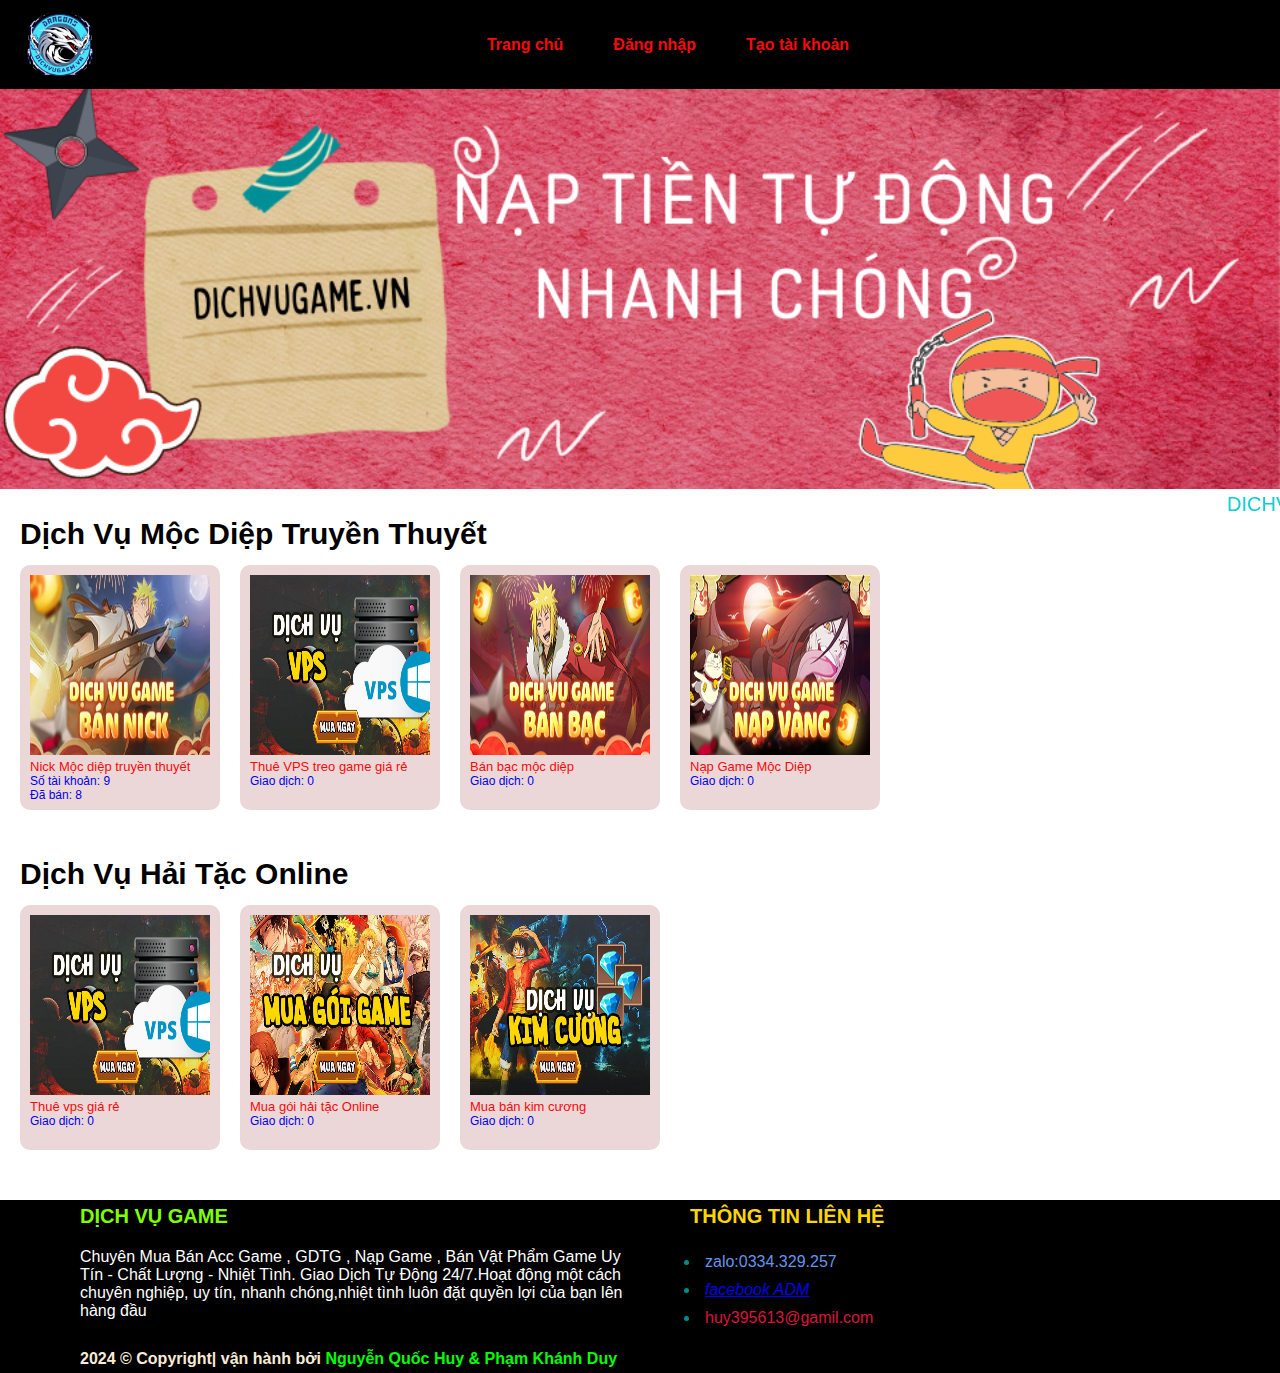
<file: index.html>
<!DOCTYPE html>
<html lang="en">
<head>
    <meta charset="UTF-8">
    <meta name="viewport" content="width=device-width, initial-scale=1.0">
    <title>Dichvugame.vn</title>
    <link rel="icon" href="images\logo.png">
    <link rel="stylesheet" href="CSS\Trangchu.css">
    <link rel="stylesheet" href="https://cdnjs.cloudflare.com/ajax/libs/font-awesome/6.5.1/css/all.min.css" integrity="sha512-DTOQO9RWCH3ppGqcWaEA1BIZOC6xxalwEsw9c2QQeAIftl+Vegovlnee1c9QX4TctnWMn13TZye+giMm8e2LwA==" crossorigin="anonymous" referrerpolicy="no-referrer" /><body>
</head>
<body>
    <header>
        <div class="Logo">
            <a href="Trangchu.html">
                <img src="images\logo.png" alt=""> 
            </a>
        </div>
            <div id="menu">
                <div class="item">
                    <a href="Trangchu.html">Trang chủ</a>
                 </div>
                <div class="item">
                    <a href="DangNhap.html">Đăng nhập</a>
                 </div>
                <div class="item">
                    <a href="DangKy.html">Tạo tài khoản</a>
                 </div>
            </div>
            <div id="acction">
                <div class="item">
                    <a href="#"><i class="fa-solid fa-user"></i></a>
                </div>
                <div class="item"><a href="#"><i class="fa-solid fa-bell"></i></a></div>
            </div>
    </header>
    <div id="banner">
        <img  src="images\Dichvugame.vn (1).png" alt="carousell">
    </div>
    <marquee>
       <p> DICHVUGAME.VN SHOP GAME AN TOÀN - UY TÍN - TỰ ĐỘNG</p>
    </marquee>
    <div class="Mua-nick-MD">
      <h2><i class="fa-solid fa-gamepad"></i>Dịch Vụ Mộc Diệp Truyền Thuyết</h2>
    </div>
    <div class="wrapper">
      <div class="nick-md"> 
        <a href="Thongtintaccount.html" class="nick">
          <div class="card-box">
            <img src="images\banick.jpg">
          </div>
          <div class="text-title">
            Nick Mộc diệp truyền thuyết
          </div>
          <div class="infor">
            Số tài khoản: 9 
          </div>    
          <div class="infor">
            Đã bán: 8
          </div>  
        </a>
     </div>
     <div class="nick-md"> 
        <a href="thuevps.html" class="nick">
          <div class="card-box">
           <img src="images\vps.jpg">
          </div>
          <div class="text-title">
           Thuê VPS treo game giá rẻ
          </div>
          <div class="infor">
           Giao dịch: 0 
          </div>
       </a>
       </div>
     <div class="nick-md"> 
       <a href="#" class="nick">
         <div class="card-box">
          <img src="images\banbac.png">
         </div>
         <div class="text-title">
          Bán bạc mộc diệp
         </div>
         <div class="infor">
          Giao dịch: 0
         </div>   
      </a>
      </div>
       <div class="nick-md"> 
         <a href="#" class="nick">
          <div class="card-box">
           <img src="images\napvang.png">
          </div>
          <div class="text-title">
           Nạp Game Mộc Diệp
          </div>
          <div class="infor">
           Giao dịch: 0 
          </div>      
         </a>
       </div>
    </div>
    <div class="Mua-nick-HT">
      <h2><i class="fa-solid fa-gamepad"></i>Dịch Vụ Hải Tặc Online</h2>
    </div>
    <div class="wrapper">
     <div class="nick-md"> 
       <a href="thuevps.html" class="nick">
         <div class="card-box">
          <img src="images\vps.jpg">
         </div>
         <div class="text-title">
          Thuê vps giá rẻ
         </div>
         <div class="infor">
          Giao dịch: 0
         </div>   
      </a>
      </div>
      <div class="nick-md"> 
        <a href="#" class="nick">
          <div class="card-box">
           <img src="images\goigame.jpg">
          </div>
          <div class="text-title">
           Mua gói hải tặc Online
          </div>
          <div class="infor">
           Giao dịch: 0 
          </div>
       </a>
       </div>
       <div class="nick-md"> 
        <a href="#" class="nick">
          <div class="card-box">
           <img src="images\bankc.jpg">
          </div>
          <div class="text-title">
           Mua bán kim cương
          </div>
          <div class="infor">
           Giao dịch: 0 
          </div>      
       </a>
       </div>
    </div>
    <footer>
      <div class="col1">
          <h4>DỊCH VỤ GAME</h4>
          <p>Chuyên Mua Bán Acc Game , GDTG , Nạp Game , Bán Vật Phẩm Game Uy Tín - Chất Lượng - Nhiệt Tình. Giao Dịch Tự Động 24/7.Hoạt động một cách chuyên nghiệp, uy tín, nhanh chóng,nhiệt tình luôn đặt quyền lợi của bạn lên hàng đầu</p>
          <p class="c">2024 &copy; Copyright| vận hành bởi <span>Nguyễn Quốc Huy & Phạm Khánh Duy</span> </p>
      </div>
      <div class="col2">
          <h5>THÔNG TIN LIÊN HỆ</h5>
          <ul style="color: darkcyan;">
              <li id="a"><p>zalo:0334.329.257</p></li>
              <li><a href="https://www.facebook.com/nthtmemory?locale=vi_VN" target="_blank"><i class="fa-brands fa-facebook">facebook ADM</i></a></li>
              <li class="b"><p><i class="fa-solid fa-envelope"></i>huy395613@gamil.com</p></li>
          </ul>            
      </div>
  </footer>
</body>
</html>
</file>
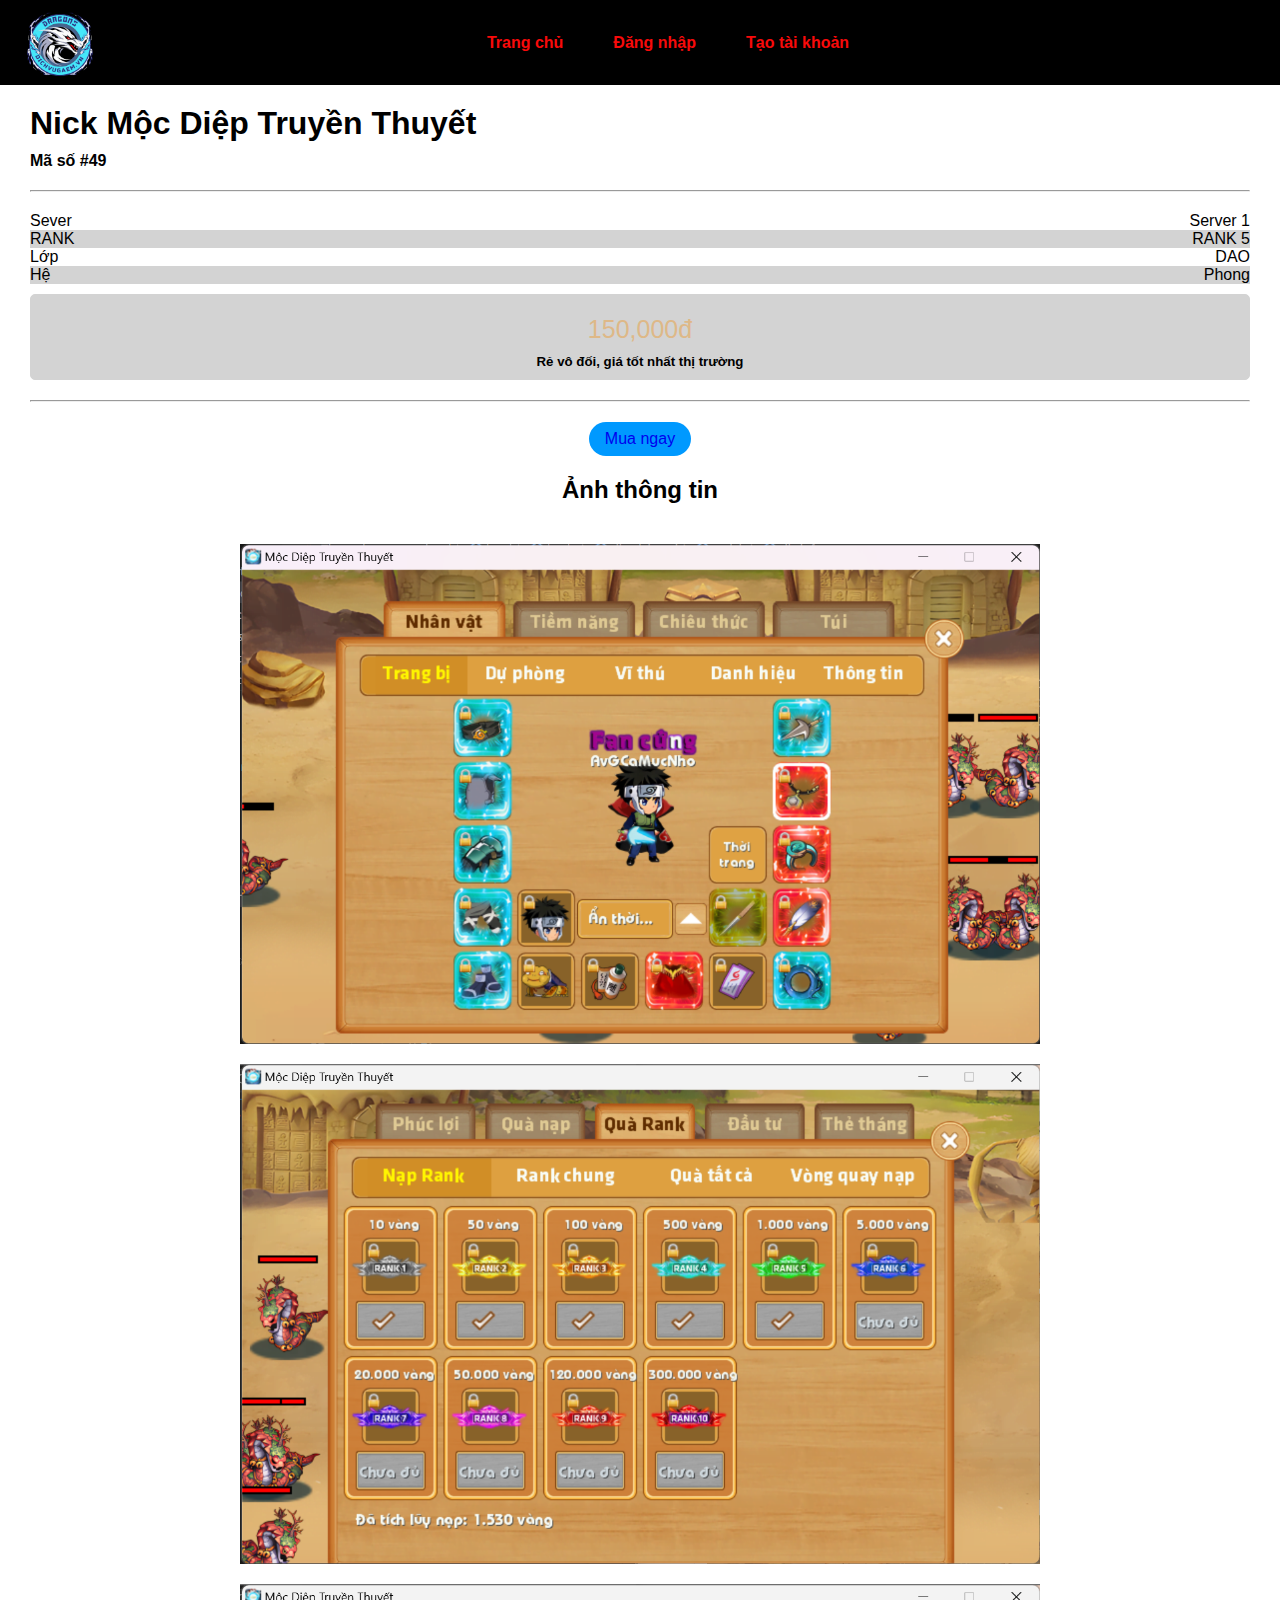
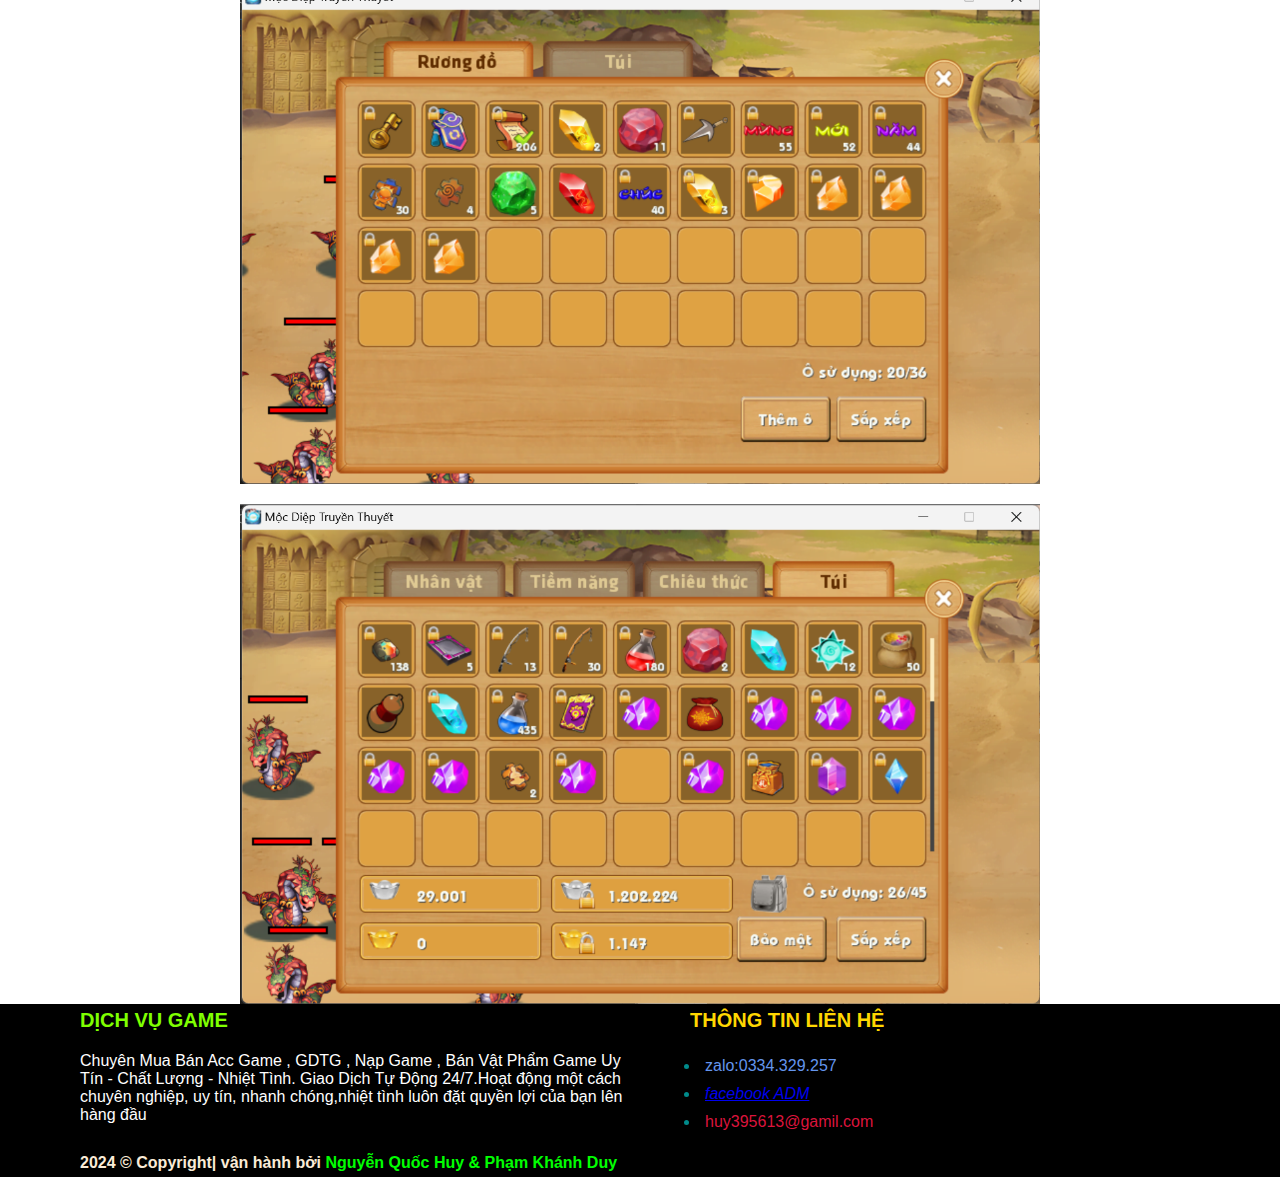
<file: acc1.html>
<html lang="en">
<head>
    <meta charset="UTF-8">
    <meta name="viewport" content="width=device-width, initial-scale=1.0">
    <title>Dịch Vụ Mộc Diệp Truyền Thuyết</title>
    <link rel="icon" href="images\logo.png">
    <link rel="stylesheet" href="CSS\shopacc.css">
    <link rel="stylesheet" href="https://cdnjs.cloudflare.com/ajax/libs/font-awesome/6.5.1/css/all.min.css" integrity="sha512-DTOQO9RWCH3ppGqcWaEA1BIZOC6xxalwEsw9c2QQeAIftl+Vegovlnee1c9QX4TctnWMn13TZye+giMm8e2LwA==" crossorigin="anonymous" referrerpolicy="no-referrer" /><body>
</head>
<body>
    <header>
        <div class="Logo">
            <a href="Trangchu.html">
                <img src="images\logo.png" alt=""> 
            </a>
        </div>
            <div id="menu">
                <div class="item">
                    <a href="Trangchu.html">Trang chủ</a>
                 </div>
                <div class="item">
                    <a href="DangNhap.html">Đăng nhập</a>
                 </div>
                <div class="item">
                    <a href="DangKy.html">Tạo tài khoản</a>
                 </div>
            </div>
            <div id="acction">
                <div class="item">
                    <a href="#"><i class="fa-solid fa-user"></i></a>
                </div>
                <div class="item"><a href="#"><i class="fa-solid fa-bell"></i></a></div>
            </div>
    </header>
    <div class="bigbox">
        <div style="border: 1px;" class="box">
            <h1>Nick Mộc Diệp Truyền Thuyết</h1>
            <h4>Mã số #49</h4>
            <hr>
            <div class="box1">
                <div class="right">Sever</div>
                <div class="left">Server 1</div>
            </div>
            <div style="background-color: lightgray;" class="box1">
                <div class="right">RANK</div>
                <div class="left">RANK 5</div>
            </div>
            <div class="box1">
                <div class="right">Lớp</div>
                <div class="left">DAO</div>
            </div>
            <div style="background-color: lightgray;" class="box1">
                <div class="right">Hệ</div>
                <div class="left">Phong</div>
            </div>
            <div class="box2">
                <p>150,000đ</p>
                <h5>Rẻ vô đối, giá tốt nhất thị trường</h5>
            </div>
            <hr>
            <div class="button-buy">
              <a href="#" class="button">
                  Mua ngay
              </a>
            </div>
        </div>
    </div>
     <div class="img-acc">
        <div class="card-header">
            <h2>Ảnh thông tin</h2>
        </div>
        <div class="img-inf">
            <div class="image">
            <img src="images\account1.png">
            </div>
            <div class="image">
             <img src="images\anh1.png"> 
            </div>
            <div class="image">
             <img src="images\anh2.png">
            </div>
            <div class="image">
             <img src="images\anh3.png">
            </div>
        </div>
    </div>
    <footer>
        <div class="col1">
            <h4>DỊCH VỤ GAME</h4>
            <p>Chuyên Mua Bán Acc Game , GDTG , Nạp Game , Bán Vật Phẩm Game Uy Tín - Chất Lượng - Nhiệt Tình. Giao Dịch Tự Động 24/7.Hoạt động một cách chuyên nghiệp, uy tín, nhanh chóng,nhiệt tình luôn đặt quyền lợi của bạn lên hàng đầu</p>
            <p class="c">2024 &copy; Copyright| vận hành bởi <span>Nguyễn Quốc Huy & Phạm Khánh Duy</span> </p>
        </div>
        <div class="col2">
            <h5>THÔNG TIN LIÊN HỆ</h5>
            <ul style="color: darkcyan;">
                <li id="a"><p>zalo:0334.329.257</p></li>
                <li><a href="https://www.facebook.com/nthtmemory?locale=vi_VN" target="_blank"><i class="fa-brands fa-facebook">facebook ADM</i></a></li>
                <li class="b"><p><i class="fa-solid fa-envelope"></i>huy395613@gamil.com</p></li>
            </ul>            
        </div>
    </footer>
</body>
</html>
</file>
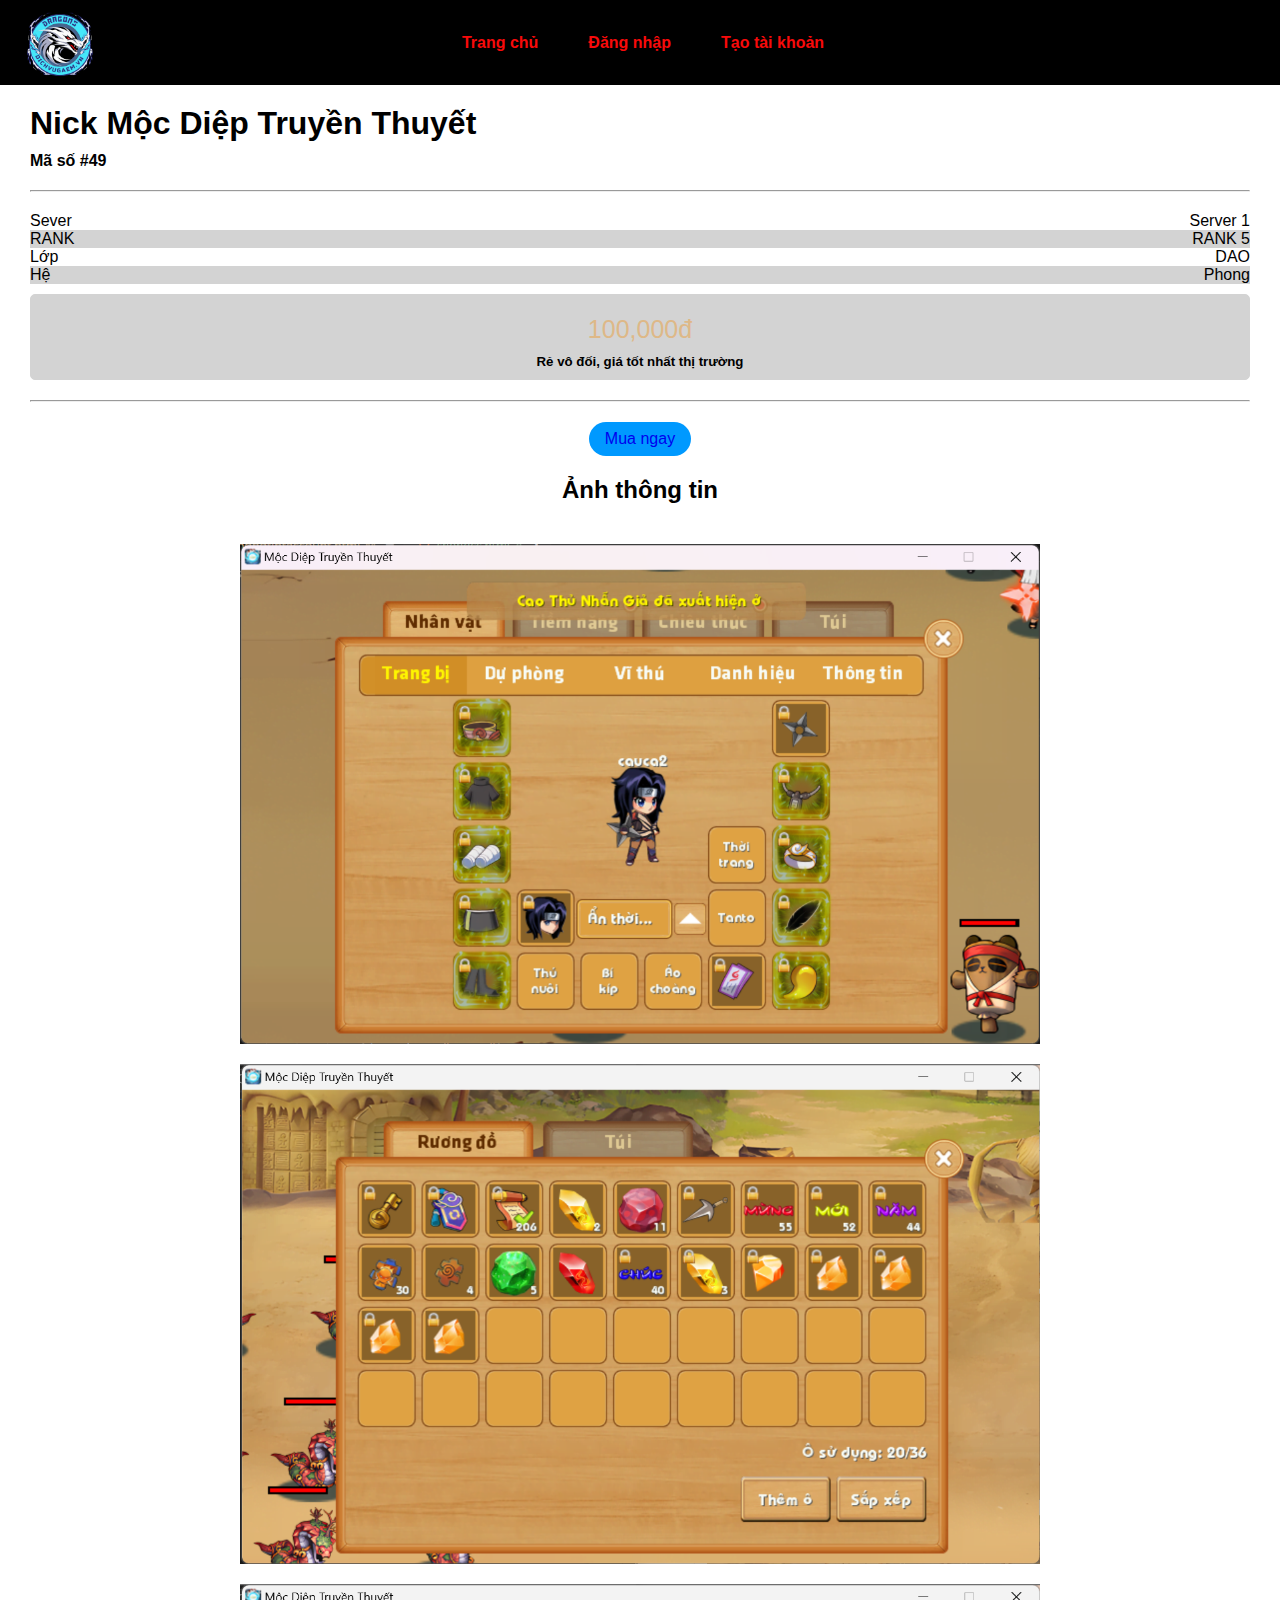
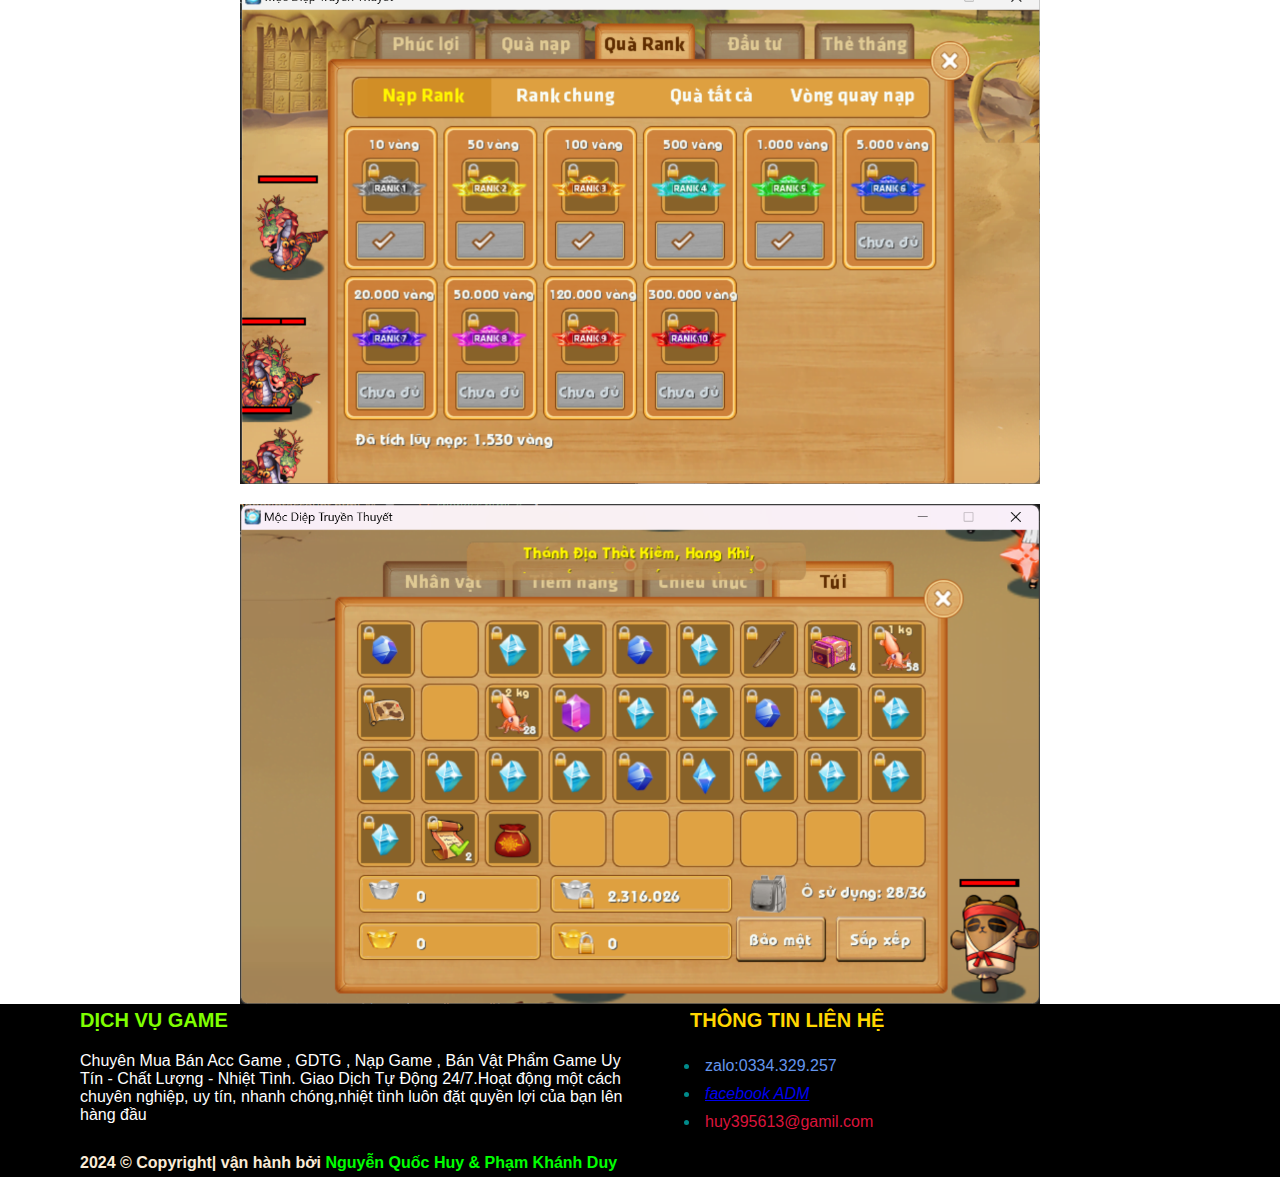
<file: acc2.html>
<html lang="en">
<head>
    <meta charset="UTF-8">
    <meta name="viewport" content="width=device-width, initial-scale=1.0">
    <title>Dịch Vụ Mộc Diệp Truyền Thuyết</title>
    <link rel="icon" href="images\logo.png">
    <link rel="stylesheet" href="CSS\shopacc.css">
    <link rel="stylesheet" href="https://cdnjs.cloudflare.com/ajax/libs/font-awesome/6.5.1/css/all.min.css" integrity="sha512-DTOQO9RWCH3ppGqcWaEA1BIZOC6xxalwEsw9c2QQeAIftl+Vegovlnee1c9QX4TctnWMn13TZye+giMm8e2LwA==" crossorigin="anonymous" referrerpolicy="no-referrer" /><body>
</head>
<body>
    <header>
        <div class="Logo">
            <a href="Trangchu.html">
                <img src="images\logo.png" alt=""> 
            </a>
        </div>
            <div id="menu">
                <div class="item">
                    <a href="Trangchu.html">Trang chủ</a>
                 </div>
                <div class="item">
                    <a href="DangNhap.html">Đăng nhập</a>
                 </div>
                <div class="item">
                    <a href="DangKy.html">Tạo tài khoản</a>
                 </div>
                <div class="item">
                 </div>
            </div>
            <div id="acction">
                <div class="item">
                    <a href="#"><i class="fa-solid fa-user"></i></a>
                </div>
                <div class="item"><a href="#"><i class="fa-solid fa-bell"></i></a></div>
            </div>
    </header>
    <div class="bigbox">
        <div style="border: 1px;" class="box">
            <h1>Nick Mộc Diệp Truyền Thuyết</h1>
            <h4>Mã số #49</h4>
            <hr>
            <div class="box1">
                <div class="right">Sever</div>
                <div class="left">Server 1</div>
            </div>
            <div style="background-color: lightgray;" class="box1">
                <div class="right">RANK</div>
                <div class="left">RANK 5</div>
            </div>
            <div class="box1">
                <div class="right">Lớp</div>
                <div class="left">DAO</div>
            </div>
            <div style="background-color: lightgray;" class="box1">
                <div class="right">Hệ</div>
                <div class="left">Phong</div>
            </div>
            <div class="box2">
                <p>100,000đ</p>
                <h5>Rẻ vô đối, giá tốt nhất thị trường</h5>
            </div>
            <hr>
            <div class="button-buy">
                <a href="#" class="button">
                    Mua ngay
                </a>
              </div>       
        </div>     
    </div>
     <div class="img-acc">
        <div class="card-header">
            <h2>Ảnh thông tin</h2>
        </div>
        <div class="img-inf">
            <div class="image">
            <img src="images\account2.png">
            </div>
            <div class="image">
             <img src="images\cau4.png"> 
            </div>
            <div class="image">
             <img src=images\cau5.png>
            </div>
            <div class="image">
             <img src=images\cau6.png>
            </div>
        </div>
    </div>
    <footer>
        <div class="col1">
            <h4>DỊCH VỤ GAME</h4>
            <p>Chuyên Mua Bán Acc Game , GDTG , Nạp Game , Bán Vật Phẩm Game Uy Tín - Chất Lượng - Nhiệt Tình. Giao Dịch Tự Động 24/7.Hoạt động một cách chuyên nghiệp, uy tín, nhanh chóng,nhiệt tình luôn đặt quyền lợi của bạn lên hàng đầu</p>
            <p class="c">2024 &copy; Copyright| vận hành bởi <span>Nguyễn Quốc Huy & Phạm Khánh Duy</span> </p>
        </div>
        <div class="col2">
            <h5>THÔNG TIN LIÊN HỆ</h5>
            <ul style="color: darkcyan;">
                <li id="a"><p>zalo:0334.329.257</p></li>
                <li><a href="https://www.facebook.com/nthtmemory?locale=vi_VN" target="_blank"><i class="fa-brands fa-facebook">facebook ADM</i></a></li>
                <li class="b"><p><i class="fa-solid fa-envelope"></i>huy395613@gamil.com</p></li>
            </ul>            
        </div>
    </footer>
</body>
</html>
</file>
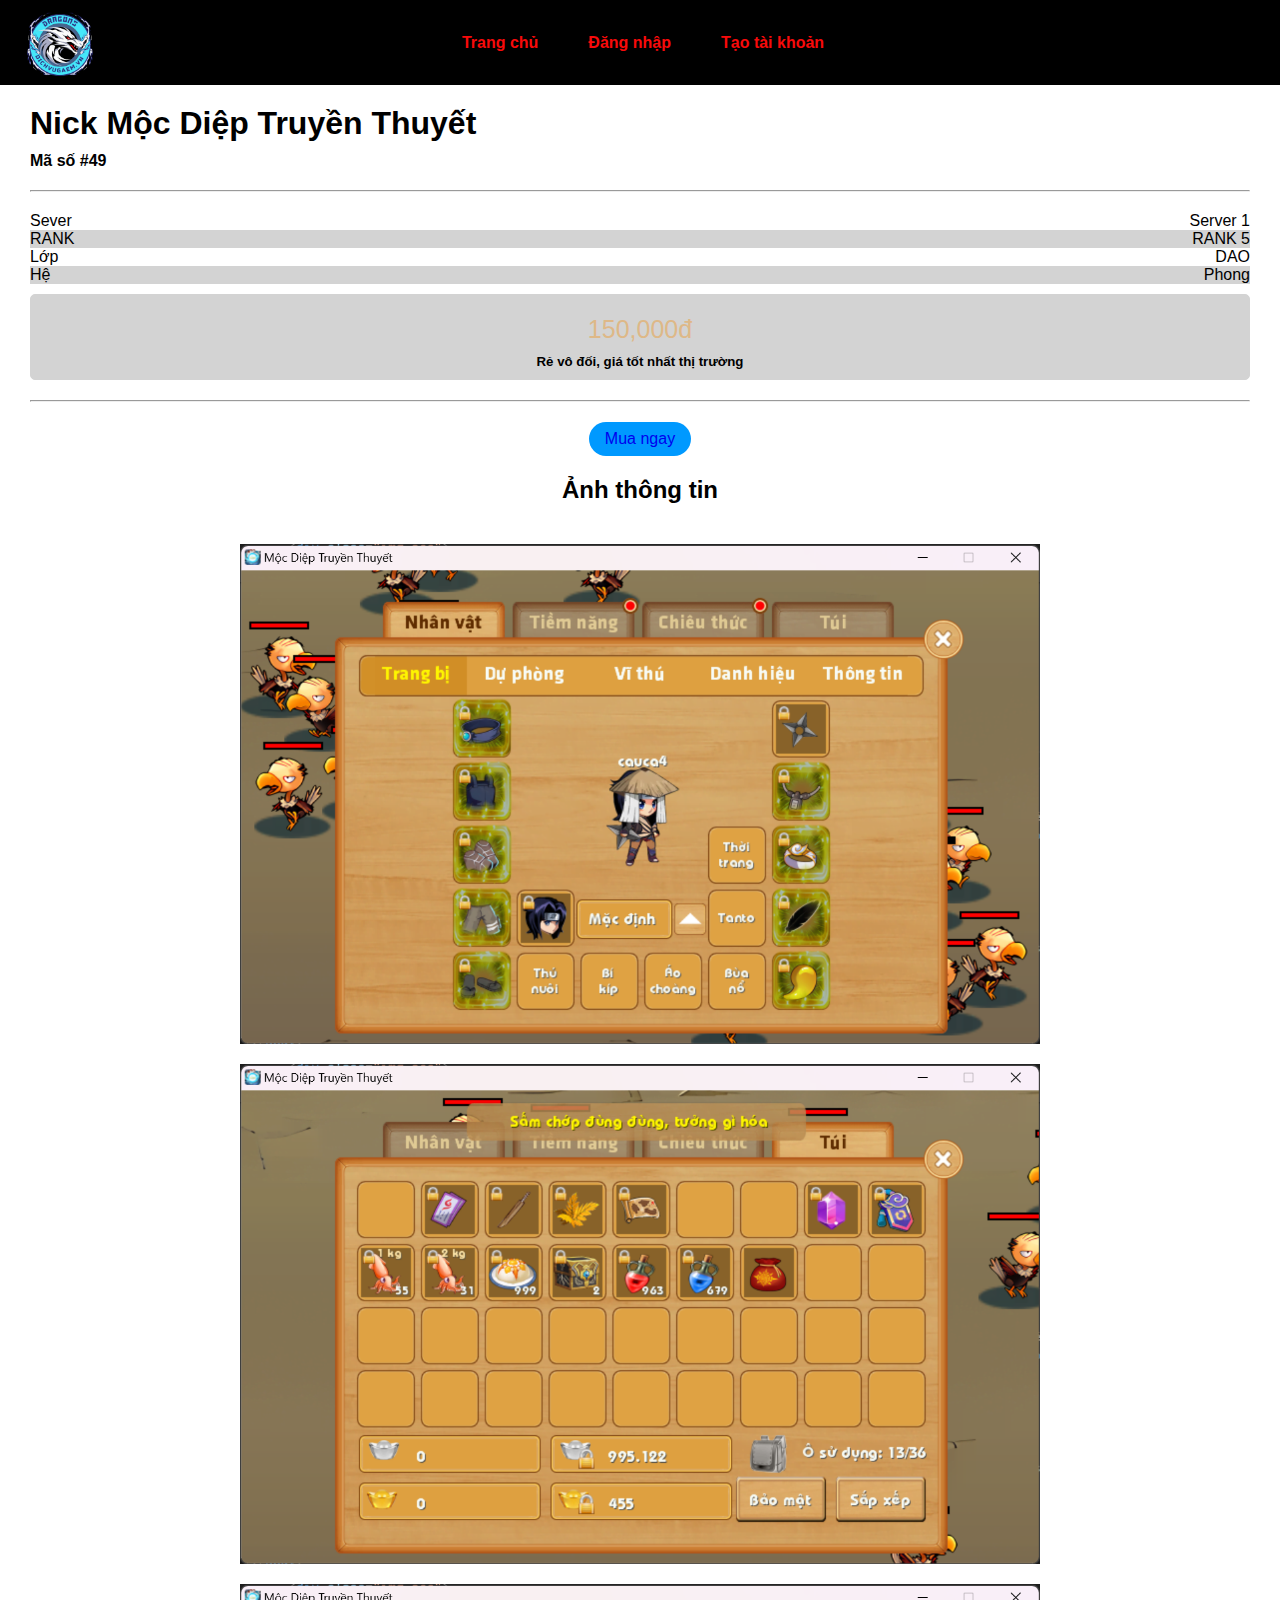
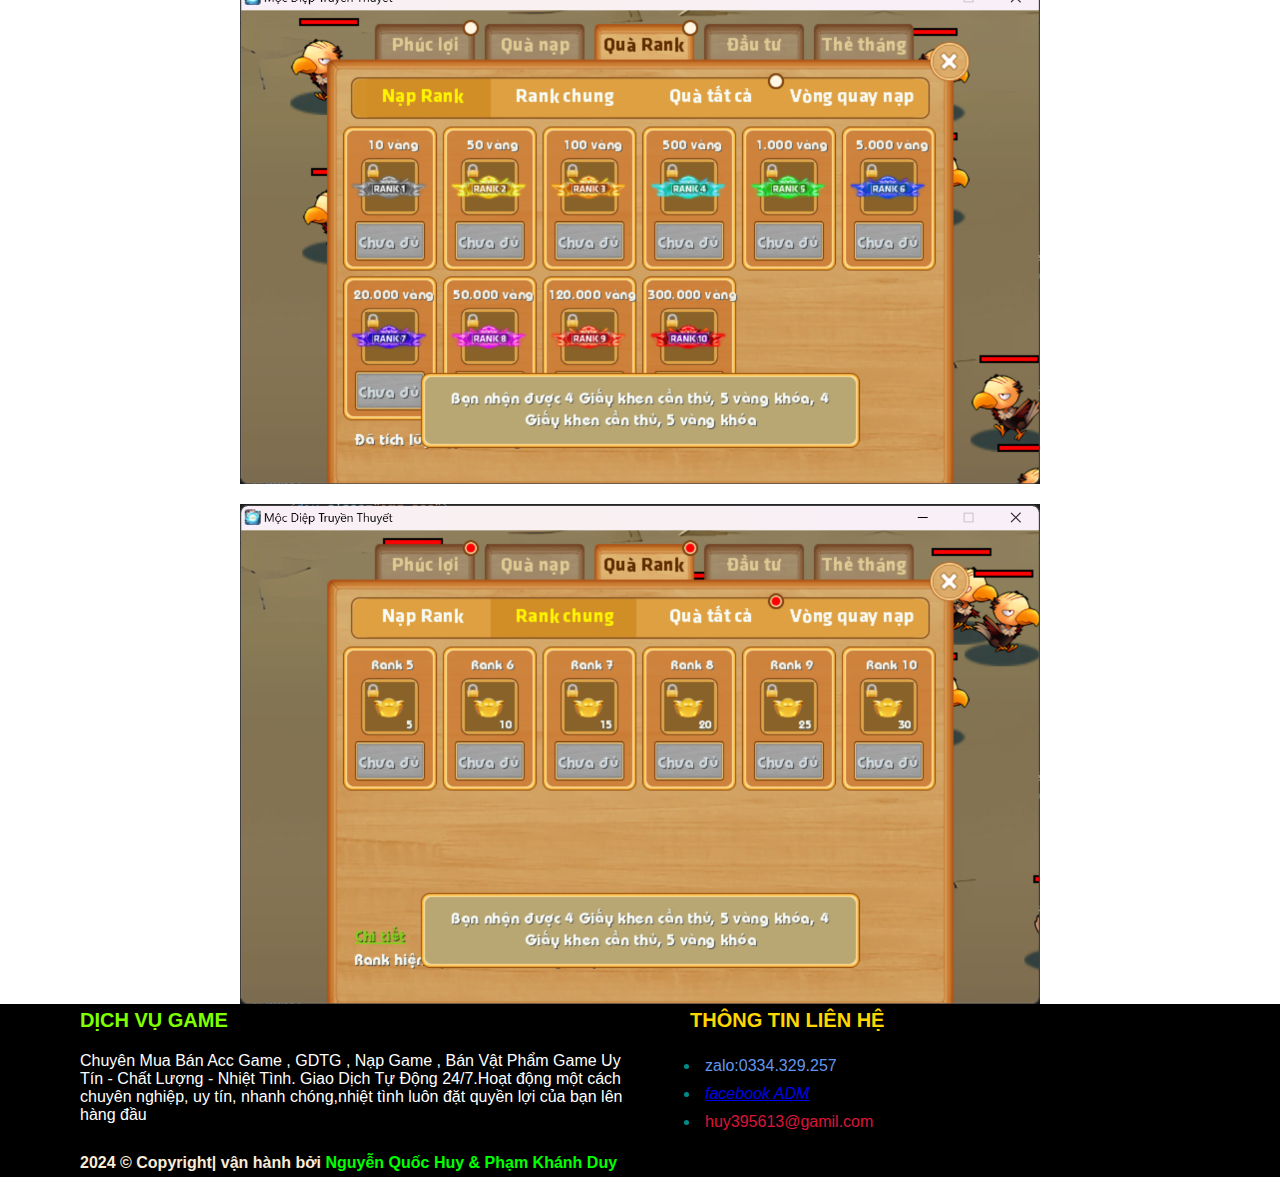
<file: acc4.html>
<html lang="en">
<head>
    <meta charset="UTF-8">
    <meta name="viewport" content="width=device-width, initial-scale=1.0">
    <title>Dịch Vụ Mộc Diệp Truyền Thuyết</title>
    <link rel="icon" href="images\logo.png">
    <link rel="stylesheet" href="CSS\shopacc.css">
    <link rel="stylesheet" href="https://cdnjs.cloudflare.com/ajax/libs/font-awesome/6.5.1/css/all.min.css" integrity="sha512-DTOQO9RWCH3ppGqcWaEA1BIZOC6xxalwEsw9c2QQeAIftl+Vegovlnee1c9QX4TctnWMn13TZye+giMm8e2LwA==" crossorigin="anonymous" referrerpolicy="no-referrer" /><body>
</head>
<body>
    <header>
        <div class="Logo">
            <a href="Trangchu.html">
                <img src="images\logo.png" alt=""> 
            </a>
        </div>
            <div id="menu">
                <div class="item">
                    <a href="Trangchu.html">Trang chủ</a>
                 </div>
                <div class="item">
                    <a href="DangNhap.html">Đăng nhập</a>
                 </div>
                <div class="item">
                    <a href="DangKy.html">Tạo tài khoản</a>
                 </div>
                <div class="item">
                 </div>
            </div>
            <div id="acction">
                <div class="item">
                    <a href="#"><i class="fa-solid fa-user"></i></a>
                </div>
                <div class="item"><a href="#"><i class="fa-solid fa-bell"></i></a></div>
            </div>
    </header>
    <div class="bigbox">
        <div style="border: 1px;" class="box">
            <h1>Nick Mộc Diệp Truyền Thuyết</h1>
            <h4>Mã số #49</h4>
            <hr>
            <div class="box1">
                <div class="right">Sever</div>
                <div class="left">Server 1</div>
            </div>
            <div style="background-color: lightgray;" class="box1">
                <div class="right">RANK</div>
                <div class="left">RANK 5</div>
            </div>
            <div class="box1">
                <div class="right">Lớp</div>
                <div class="left">DAO</div>
            </div>
            <div style="background-color: lightgray;" class="box1">
                <div class="right">Hệ</div>
                <div class="left">Phong</div>
            </div>
            <div class="box2">
                <p>150,000đ</p>
                <h5>Rẻ vô đối, giá tốt nhất thị trường</h5>
            </div>
            <hr>
            <div class="button-buy">
                <a href="#" class="button">
                    Mua ngay
                </a>
              </div>
        </div>
    </div>
     <div class="img-acc">
        <div class="card-header">
            <h2>Ảnh thông tin</h2>
        </div>
        <div class="img-inf">
            <div class="image">
            <img src="images\account4.png">
            </div>
            <div class="image">
             <img src="images\cau10.png"> 
            </div>
            <div class="image">
             <img src="images\cau11.png">
            </div>
            <div class="image">
             <img src="images\cau12.png">
            </div>
        </div>
    </div>
    <footer>
        <div class="col1">
            <h4>DỊCH VỤ GAME</h4>
            <p>Chuyên Mua Bán Acc Game , GDTG , Nạp Game , Bán Vật Phẩm Game Uy Tín - Chất Lượng - Nhiệt Tình. Giao Dịch Tự Động 24/7.Hoạt động một cách chuyên nghiệp, uy tín, nhanh chóng,nhiệt tình luôn đặt quyền lợi của bạn lên hàng đầu</p>
            <p class="c">2024 &copy; Copyright| vận hành bởi <span>Nguyễn Quốc Huy & Phạm Khánh Duy</span> </p>
        </div>
        <div class="col2">
            <h5>THÔNG TIN LIÊN HỆ</h5>
            <ul style="color: darkcyan;">
                <li id="a"><p>zalo:0334.329.257</p></li>
                <li><a href="https://www.facebook.com/nthtmemory?locale=vi_VN" target="_blank"><i class="fa-brands fa-facebook">facebook ADM</i></a></li>
                <li class="b"><p><i class="fa-solid fa-envelope"></i>huy395613@gamil.com</p></li>
            </ul>            
        </div>
    </footer>
</body>
</html>
</file>
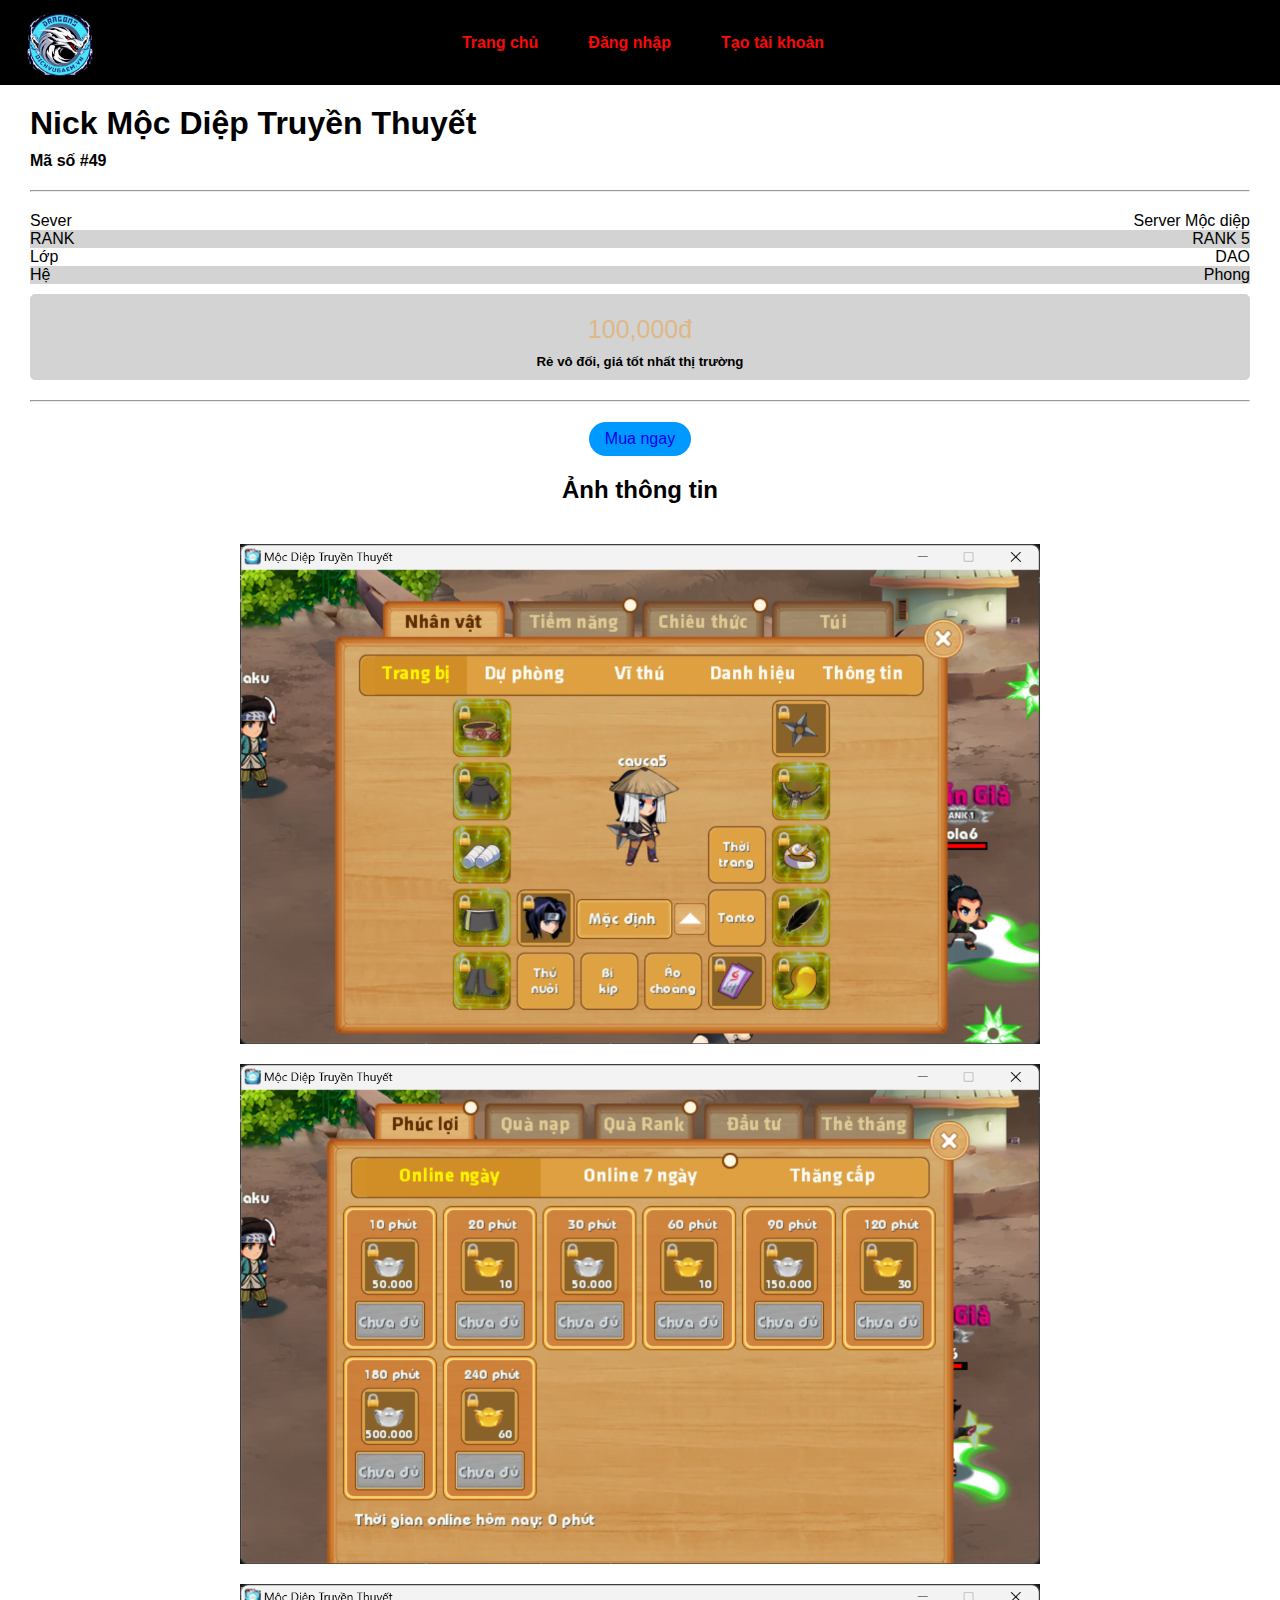
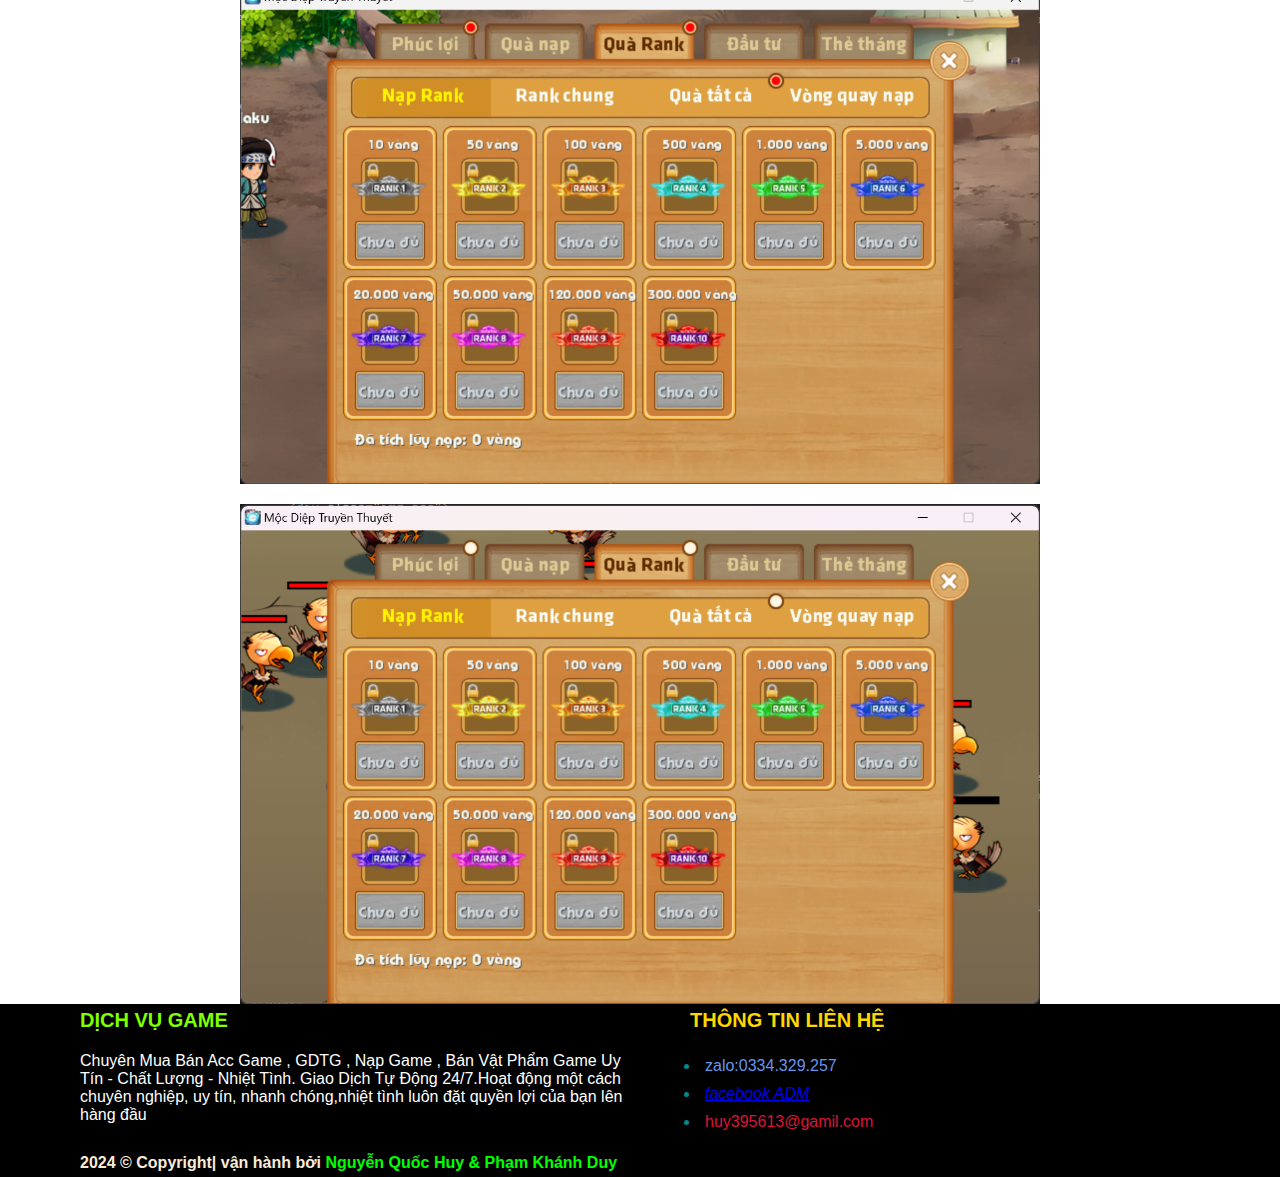
<file: acc5.html>
<html lang="en">
<head>
    <meta charset="UTF-8">
    <meta name="viewport" content="width=device-width, initial-scale=1.0">
    <title>Dịch Vụ Mộc Diệp Truyền Thuyết</title>
    <link rel="icon" href="images\logo.png">
    <link rel="stylesheet" href="CSS\shopacc.css">
    <link rel="stylesheet" href="https://cdnjs.cloudflare.com/ajax/libs/font-awesome/6.5.1/css/all.min.css" integrity="sha512-DTOQO9RWCH3ppGqcWaEA1BIZOC6xxalwEsw9c2QQeAIftl+Vegovlnee1c9QX4TctnWMn13TZye+giMm8e2LwA==" crossorigin="anonymous" referrerpolicy="no-referrer" /><body>
</head>
<body>
    <header>
        <div class="Logo">
            <a href="Trangchu.html">
                <img src="images\logo.png" alt=""> 
            </a>
        </div>
            <div id="menu">
                <div class="item">
                    <a href="Trangchu.html">Trang chủ</a>
                 </div>
                <div class="item">
                    <a href="DangNhap.html">Đăng nhập</a>
                 </div>
                <div class="item">
                    <a href="DangKy.html">Tạo tài khoản</a>
                 </div>
                <div class="item">
                 </div>
            </div>
            <div id="acction">
                <div class="item">
                    <a href="#"><i class="fa-solid fa-user"></i></a>
                </div>
                <div class="item"><a href="#"><i class="fa-solid fa-bell"></i></a></div>
            </div>
    </header>
    <div class="bigbox">
        <div style="border: 1px;" class="box">
            <h1>Nick Mộc Diệp Truyền Thuyết</h1>
            <h4>Mã số #49</h4>
            <hr>
            <div class="box1">
                <div class="right">Sever</div>
                <div class="left">Server Mộc diệp</div>
            </div>
            <div style="background-color: lightgray;" class="box1">
                <div class="right">RANK</div>
                <div class="left">RANK 5</div>
            </div>
            <div class="box1">
                <div class="right">Lớp</div>
                <div class="left">DAO</div>
            </div>
            <div style="background-color: lightgray;" class="box1">
                <div class="right">Hệ</div>
                <div class="left">Phong</div>
            </div>
            <div class="box2">
                <p>100,000đ</p>
                <h5>Rẻ vô đối, giá tốt nhất thị trường</h5>
            </div>
            <hr>
            <div class="button-buy">
                <a href="#" class="button">
                    Mua ngay
                </a>
              </div>
        </div>
    </div>
     <div class="img-acc">
        <div class="card-header">
            <h2>Ảnh thông tin</h2>
        </div>
        <div class="img-inf">
            <div class="image">
            <img src="images\account5.png">
            </div>
            <div class="image">
             <img src="images\cau20.png"> 
            </div>
            <div class="image">
             <img src="images\cau21.png">
            </div>
            <div class="image">
             <img src="images\cau15.png">
            </div>
        </div>
    </div>
    <footer>
        <div class="col1">
            <h4>DỊCH VỤ GAME</h4>
            <p>Chuyên Mua Bán Acc Game , GDTG , Nạp Game , Bán Vật Phẩm Game Uy Tín - Chất Lượng - Nhiệt Tình. Giao Dịch Tự Động 24/7.Hoạt động một cách chuyên nghiệp, uy tín, nhanh chóng,nhiệt tình luôn đặt quyền lợi của bạn lên hàng đầu</p>
            <p class="c">2024 &copy; Copyright| vận hành bởi <span>Nguyễn Quốc Huy & Phạm Khánh Duy</span> </p>
        </div>
        <div class="col2">
            <h5>THÔNG TIN LIÊN HỆ</h5>
            <ul style="color: darkcyan;">
                <li id="a"><p>zalo:0334.329.257</p></li>
                <li><a href="https://www.facebook.com/nthtmemory?locale=vi_VN" target="_blank"><i class="fa-brands fa-facebook">facebook ADM</i></a></li>
                <li class="b"><p><i class="fa-solid fa-envelope"></i>huy395613@gamil.com</p></li>
            </ul>            
        </div>
    </footer>
</body>
</html>
</file>
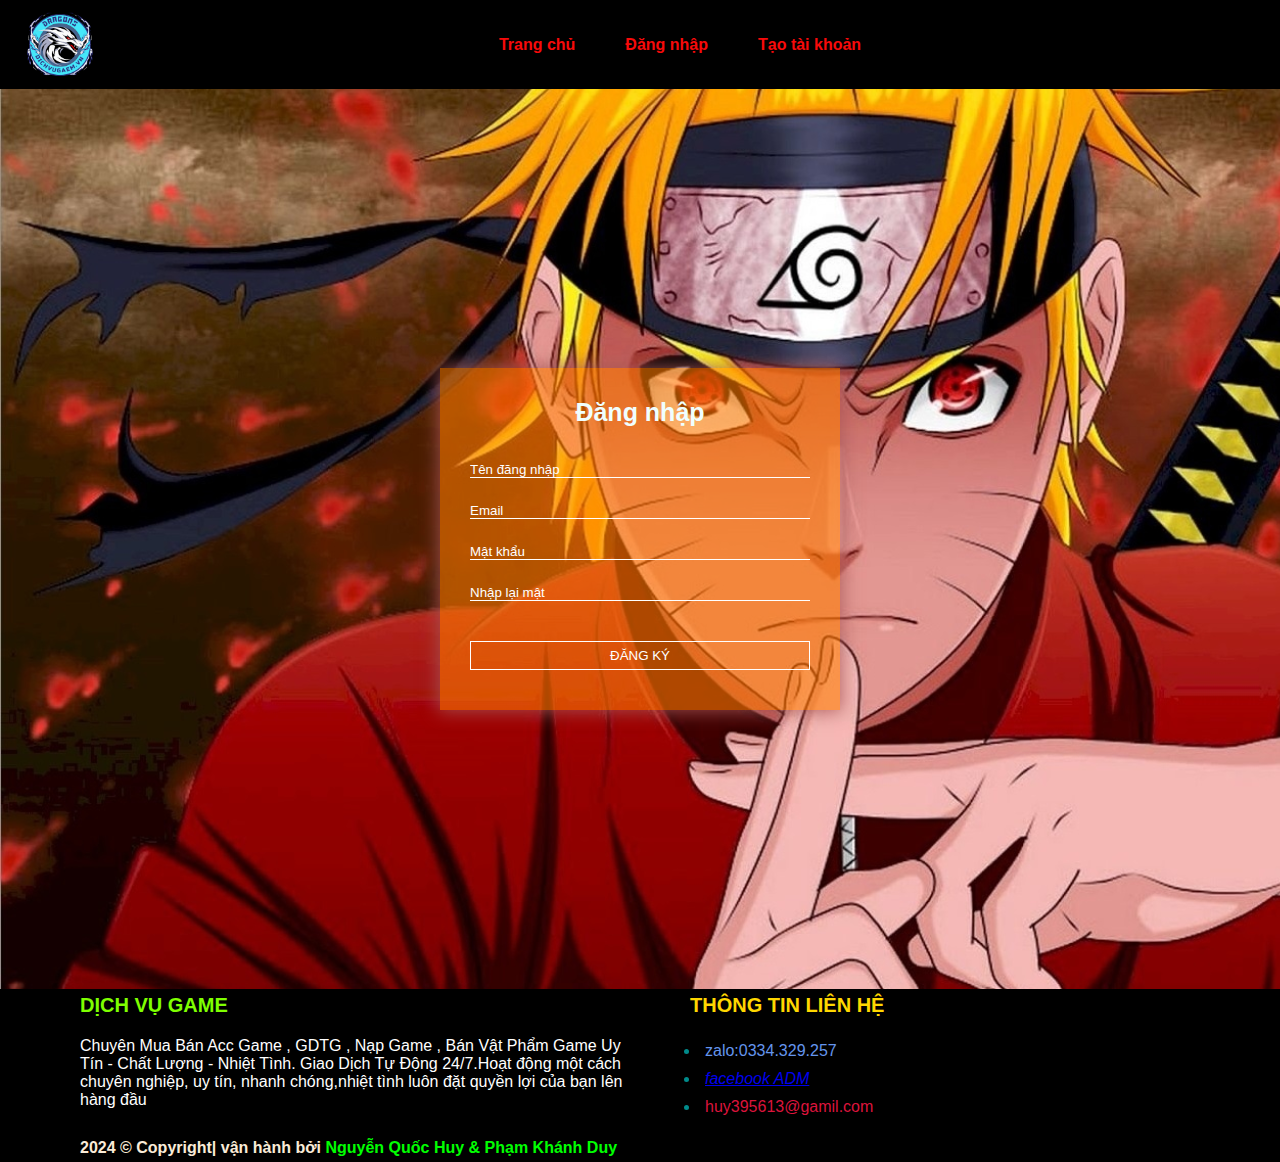
<file: DangKy.html>
<!DOCTYPE html>
<html lang="en">
<head>
    <meta charset="UTF-8">
    <meta name="viewport" content="width=device-width, initial-scale=1.0">
    <title>Tạo tài khoản</title>
    <link rel="icon" href="images\logo.png">
    <link rel="stylesheet" href="CSS\taotaikhoan.css"> 
</head>
<body>
    <header>
        <div class="Logo">
            <a href="Trangchu.html">
                <img src="images\logo.png" alt=""> 
            </a>
        </div>
            <div id="menu">
                <div class="item">
                    <a href="Trangchu.html">Trang chủ</a>
                 </div>
                <div class="item">
                    <a href="DangNhap.html">Đăng nhập</a>
                 </div>
                <div class="item">
                    <a href="DangKy.html">Tạo tài khoản</a>
                 </div>
            </div>
            <div id="acction">
                <div class="item">
                    <a href="#"><i class="fa-solid fa-user"></i></a>
                </div>
                <div class="item"><a href="#"><i class="fa-solid fa-bell"></i></a></div>
            </div>
    </header>
    <div id="wrapper">
        <form id="form-login">
            <h1 class="login">Đăng nhập</h1>
            <div class="username">
                <input type="text" class="form-input" placeholder="Tên đăng nhập">
                </div>
                <div class="username">
                    <input type="email" class="form-input" placeholder="Email" required>
                </div>
            <div class="username">
                <input type="password" class="form-input" placeholder="Mật khẩu">
            </div>
            <div class="username">
                <input type="password" class="form-input" placeholder="Nhập lại mật">
            </div>
             <input type="submit" value="Đăng ký" class="form-submit">
        </form>
    </div>
    <footer>
        <div class="col1">
            <h4>DỊCH VỤ GAME</h4>
            <p>Chuyên Mua Bán Acc Game , GDTG , Nạp Game , Bán Vật Phẩm Game Uy Tín - Chất Lượng - Nhiệt Tình. Giao Dịch Tự Động 24/7.Hoạt động một cách chuyên nghiệp, uy tín, nhanh chóng,nhiệt tình luôn đặt quyền lợi của bạn lên hàng đầu</p>
            <p class="c">2024 &copy; Copyright| vận hành bởi <span>Nguyễn Quốc Huy & Phạm Khánh Duy</span> </p>
        </div>
        <div class="col2">
            <h5>THÔNG TIN LIÊN HỆ</h5>
            <ul style="color: darkcyan;">
                <li id="a"><p>zalo:0334.329.257</p></li>
                <li><a href="https://www.facebook.com/nthtmemory?locale=vi_VN" target="_blank"><i class="fa-brands fa-facebook">facebook ADM</i></a></li>
                <li class="b"><p><i class="fa-solid fa-envelope"></i>huy395613@gamil.com</p></li>
            </ul>            
        </div>
    </footer>
</body>
</html>
</file>
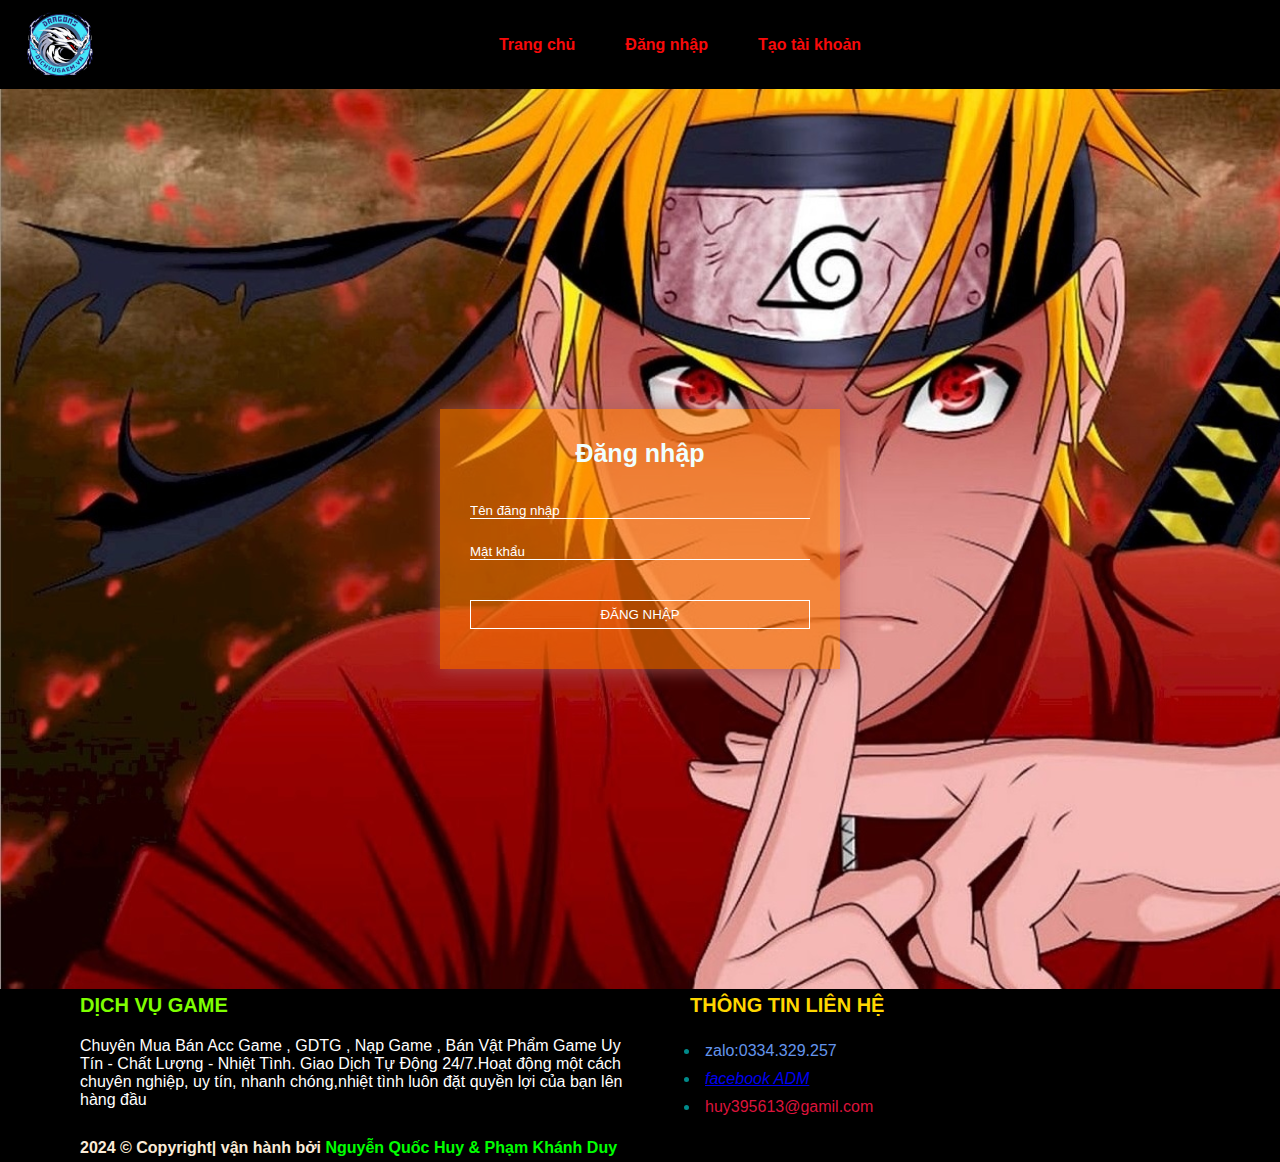
<file: DangNhap.html>
<!DOCTYPE html>
<html lang="en">
<head>
    <meta charset="UTF-8">
    <meta name="viewport" content="width=device-width, initial-scale=1.0">
    <title>ĐĂNG NHẬP</title>
    <link rel="icon" href="images\logo.png">
    <link rel="stylesheet" href="CSS\Dangnhap.css">
    <link rel="stylesheet" href="https://cdnjs.cloudflare.com/ajax/libs/font-awesome/6.5.1/css/all.min.css" integrity="sha512-DTOQO9RWCH3ppGqcWaEA1BIZOC6xxalwEsw9c2QQeAIftl+Vegovlnee1c9QX4TctnWMn13TZye+giMm8e2LwA==" crossorigin="anonymous" referrerpolicy="no-referrer" /><body>
</head>
<body>
    <header>
        <div class="Logo">
            <a href="Trangchu.html">
                <img src="images\logo.png" alt=""> 
            </a>
        </div>
            <div id="menu">
                <div class="item">
                    <a href="Trangchu.html">Trang chủ</a>
                 </div>
                <div class="item">
                    <a href="DangNhap.html">Đăng nhập</a>
                 </div>
                <div class="item">
                    <a href="DangKy.html">Tạo tài khoản</a>
                 </div>
            </div>
            <div id="acction">
                <div class="item">
                    <a href="#"><i class="fa-solid fa-user"></i></a>
                </div>
                <div class="item"><a href="#"><i class="fa-solid fa-bell"></i></a></div>
            </div>
    </header>
    <div id="wrapper">
        <form id="form-login">
            <h1 class="login">Đăng nhập</h1>
            <div class="username">
                <i class="fa-solid fa-user"></i>
                <input type="text" class="form-input" placeholder="Tên đăng nhập">
                </div>
            <div class="username">
                <i class="fa fa-key" aria-hidden="true"></i>
                <input type="password" class="form-input" placeholder="Mật khẩu">
            </div>
             <input type="submit" value="Đăng nhập" class="form-submit">
        </form>
    </div>
    <footer>
        <div class="col1">
            <h4>DỊCH VỤ GAME</h4>
            <p>Chuyên Mua Bán Acc Game , GDTG , Nạp Game , Bán Vật Phẩm Game Uy Tín - Chất Lượng - Nhiệt Tình. Giao Dịch Tự Động 24/7.Hoạt động một cách chuyên nghiệp, uy tín, nhanh chóng,nhiệt tình luôn đặt quyền lợi của bạn lên hàng đầu</p>
            <p class="c">2024 &copy; Copyright| vận hành bởi <span>Nguyễn Quốc Huy & Phạm Khánh Duy</span> </p>
        </div>
        <div class="col2">
            <h5>THÔNG TIN LIÊN HỆ</h5>
            <ul style="color: darkcyan;">
                <li id="a"><p>zalo:0334.329.257</p></li>
                <li><a href="https://www.facebook.com/nthtmemory?locale=vi_VN" target="_blank"><i class="fa-brands fa-facebook">facebook ADM</i></a></li>
                <li class="b"><p><i class="fa-solid fa-envelope"></i>huy395613@gamil.com</p></li>
            </ul>            
        </div>
    </footer>
</body>
</html>
</file>
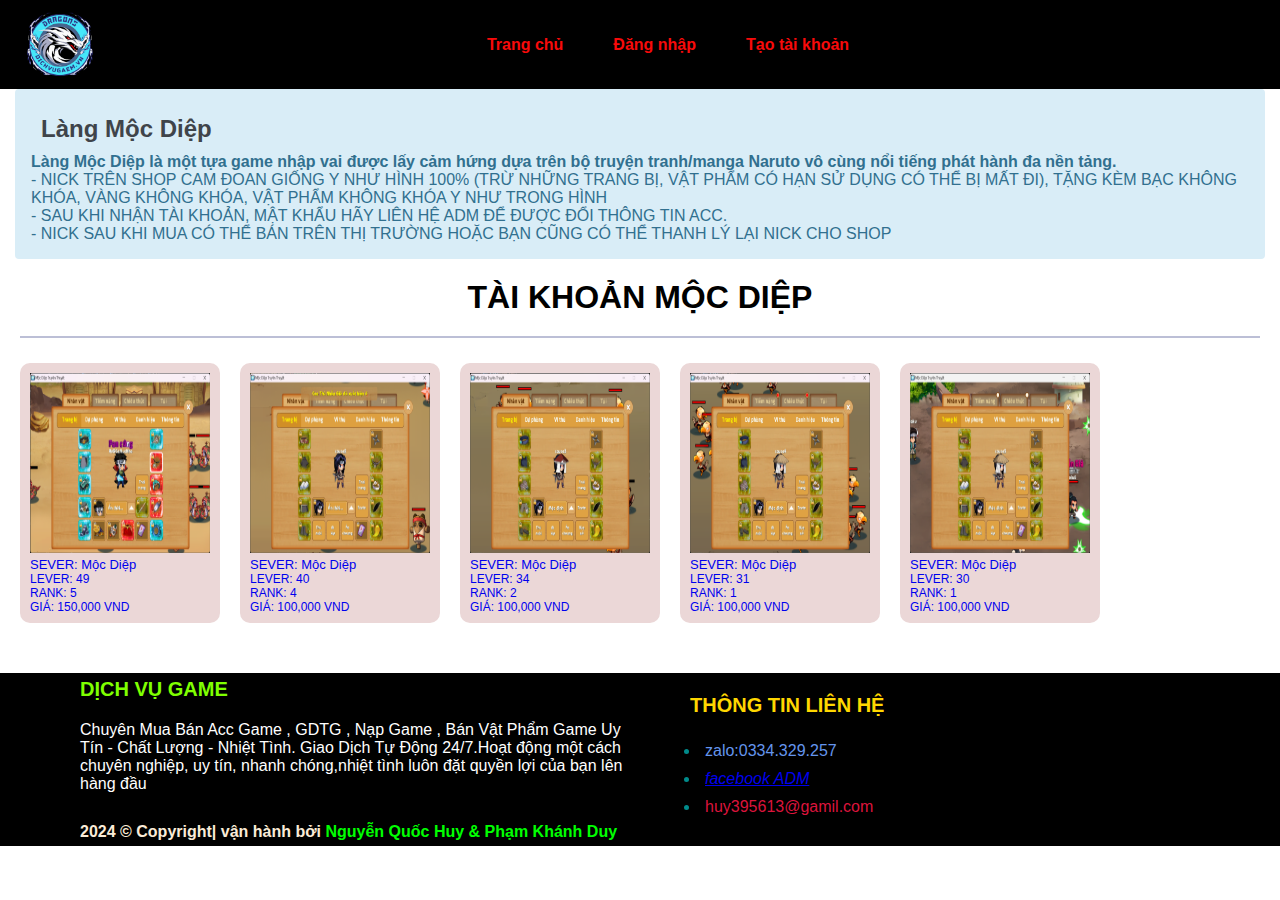
<file: Thongtintaccount.html>
<!DOCTYPE html>
<html lang="en">
<head>
    <meta charset="UTF-8">
    <meta name="viewport" content="width=device-width, initial-scale=1.0">
    <title>Dịch Vụ Mộc Diệp Truyền Thuyết</title>
    <link rel="icon" href="images\logo.png">
    <link rel="stylesheet" href="CSS\Thongtinaccount.css">
    <link rel="stylesheet" href="https://cdnjs.cloudflare.com/ajax/libs/font-awesome/6.5.1/css/all.min.css" integrity="sha512-DTOQO9RWCH3ppGqcWaEA1BIZOC6xxalwEsw9c2QQeAIftl+Vegovlnee1c9QX4TctnWMn13TZye+giMm8e2LwA==" crossorigin="anonymous" referrerpolicy="no-referrer" /><body>
</head>
<body>
    <header>
        <div class="Logo">
            <a href="Trangchu.html">
                <img src="images\logo.png" alt=""> 
            </a>
        </div>
            <div id="menu">
                <div class="item">
                    <a href="Trangchu.html">Trang chủ</a>
                 </div>
                <div class="item">
                    <a href="DangNhap.html">Đăng nhập</a>
                 </div>
                <div class="item">
                    <a href="DangKy.html">Tạo tài khoản</a>
                 </div>
            </div>
            </div>
            <div id="acction">
                <div class="item">
                    <a href="#"><i class="fa-solid fa-user"></i></a>
                </div>
                <div class="item"><a href="#"><i class="fa-solid fa-bell"></i></a></div>
            </div>
    </header>
    <div class="thongbao">
        <div class="mocdiep">
        <h2>Làng Mộc Diệp</h2>
        <p><b>Làng Mộc Diệp là một tựa game nhập vai được lấy cảm hứng dựa trên bộ truyện tranh/manga Naruto vô cùng nổi tiếng phát hành đa nền tảng.</b></p>
        <p>- NICK TRÊN SHOP CAM ĐOAN GIỐNG Y NHƯ HÌNH 100% (TRỪ NHỮNG TRANG BỊ, VẬT PHẨM CÓ HẠN SỬ DỤNG CÓ THỂ BỊ MẤT ĐI), TẶNG KÈM BẠC KHÔNG KHÓA, VÀNG KHÔNG KHÓA, VẬT PHẨM KHÔNG KHÓA Y NHƯ TRONG HÌNH</p>
        <p>- SAU KHI NHẬN TÀI KHOẢN, MẬT KHẨU HÃY LIÊN HỆ  ADM ĐỂ ĐƯỢC ĐỔI THÔNG TIN ACC.</p>
        <p>- NICK SAU KHI MUA CÓ THỂ BÁN TRÊN THỊ TRƯỜNG HOẶC BẠN CŨNG CÓ THỂ THANH LÝ LẠI NICK CHO SHOP</p>
        </div>
    </div>    
    <div class="taikhoan"><h1>TÀI KHOẢN MỘC DIỆP</h1></div>
    <div class="border-box"></div>
    <div class="wrapper">
     <div class="nick-md"> 
        <a href="acc1.html" class="nick">
          <div class="card-box">
           <img src="images\account1.png">
          </div>
          <div class="text-title">
           SEVER: Mộc Diệp
          </div>
          <div class="infor">
           LEVER: 49
          </div>  
          <div class="infor">
            RANK: 5
           </div>     
           <div class="price">
            GIÁ: 150,000 VND
           </div> 
       </a>
     </div>
     <div class="nick-md"> 
        <a href="acc2.html" class="nick">
          <div class="card-box">
           <img src="images\account2.png">
          </div>
          <div class="text-title">
           SEVER: Mộc Diệp
          </div>
          <div class="infor">
           LEVER: 40
          </div>  
          <div class="infor">
            RANK: 4
           </div>     
           <div class="price">
            GIÁ: 100,000 VND
           </div> 
       </a>
     </div>
      <div class="nick-md"> 
        <a href="acc3.html" class="nick">
          <div class="card-box">
           <img src="images\account3.png">
          </div>
          <div class="text-title">
           SEVER: Mộc Diệp
          </div>
          <div class="infor">
           LEVER: 34
          </div>  
          <div class="infor">
            RANK: 2
           </div>     
           <div class="price">
            GIÁ: 100,000 VND
           </div> 
       </a>
     </div>
     <div class="nick-md"> 
        <a href="acc4.html" class="nick">
          <div class="card-box">
           <img src="images\account4.png">
          </div>
          <div class="text-title">
           SEVER: Mộc Diệp
          </div>
          <div class="infor">
           LEVER: 31
          </div>  
          <div class="infor">
            RANK: 1
           </div>     
           <div class="price">
            GIÁ: 100,000 VND
           </div> 
       </a>
     </div>
     <div class="nick-md"> 
        <a href="acc5.html" class="nick">
          <div class="card-box">
           <img src="images\account5.png">
          </div>
          <div class="text-title">
           SEVER: Mộc Diệp
          </div>
          <div class="infor">
           LEVER: 30
          </div>  
          <div class="infor">
            RANK: 1
           </div>     
           <div class="price">
            GIÁ: 100,000 VND
           </div> 
       </a>
     </div>
 </div>
    <footer>
        <div class="col1">
            <h4>DỊCH VỤ GAME</h4>
            <p>Chuyên Mua Bán Acc Game , GDTG , Nạp Game , Bán Vật Phẩm Game Uy Tín - Chất Lượng - Nhiệt Tình. Giao Dịch Tự Động 24/7.Hoạt động một cách chuyên nghiệp, uy tín, nhanh chóng,nhiệt tình luôn đặt quyền lợi của bạn lên hàng đầu</p>
            <p class="c">2024 &copy; Copyright| vận hành bởi <span>Nguyễn Quốc Huy & Phạm Khánh Duy</span> </p>
        </div>
        <div class="col2">
            <h5>THÔNG TIN LIÊN HỆ</h5>
            <ul style="color: darkcyan;">
                <li id="a"><p>zalo:0334.329.257</p></li>
                <li><a href="https://www.facebook.com/nthtmemory?locale=vi_VN" target="_blank"><i class="fa-brands fa-facebook">facebook ADM</i></a></li>
                <li class="b"><p><i class="fa-solid fa-envelope"></i>huy395613@gamil.com</p></li>
            </ul>           
        </div>
    </footer>
</body>
</html>
</file>
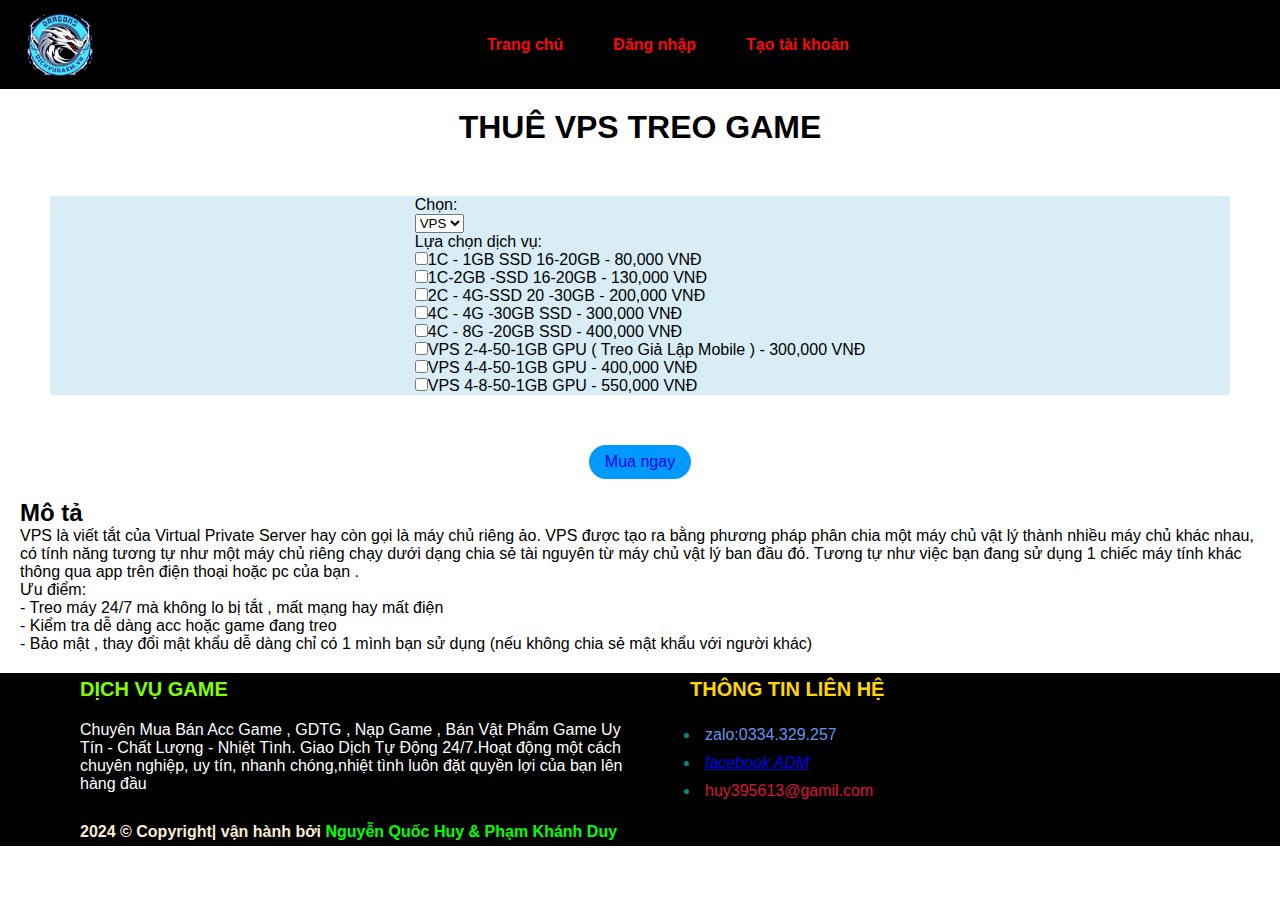
<file: thuevps.html>
<!DOCTYPE html>
<html lang="en">
<head>
    <meta charset="UTF-8">
    <meta name="viewport" content="width=device-width, initial-scale=1.0">
    <title>Thuê vps giá rẻ</title>
    <link rel="icon" href="images\logo.png">
    <link rel="stylesheet" href="CSS\thuevps.css">
    <link rel="stylesheet" href="https://cdnjs.cloudflare.com/ajax/libs/font-awesome/6.5.1/css/all.min.css" integrity="sha512-DTOQO9RWCH3ppGqcWaEA1BIZOC6xxalwEsw9c2QQeAIftl+Vegovlnee1c9QX4TctnWMn13TZye+giMm8e2LwA==" crossorigin="anonymous" referrerpolicy="no-referrer" /><body>
</head>
<body>
    <header>
        <div class="Logo">
            <a href="Trangchu.html">
                <img src="images\logo.png" alt=""> 
            </a>
        </div>
            <div id="menu">
                <div class="item">
                    <a href="Trangchu.html">Trang chủ</a>
                 </div>
                <div class="item">
                    <a href="DangNhap.html">Đăng nhập</a>
                 </div>
                <div class="item">
                    <a href="DangKy.html">Tạo tài khoản</a>
                 </div>
            </div>
            <div id="acction">
                <div class="item">
                    <a href="#"><i class="fa-solid fa-user"></i></a>
                </div>
                <div class="item"><a href="#"><i class="fa-solid fa-bell"></i></a></div>
            </div>
    </header>
    <div class="thuevps"><h1>THUÊ VPS TREO GAME</h1></div>
    <div class="md">
      <span class="label">Chọn:</span>
      <div class="md-1">
         <select name="server[]" class="sever">
         <option value="0">VPS</option>
         </select>
         </div>
         <span class="luachon">Lựa chọn dịch vụ:</span>
          <div class="box-select">
             <p><input  value="0" type="checkbox" id="0"><label>1C - 1GB  SSD 16-20GB - 80,000 VNĐ</label></p>
             <p><input  value="1" type="checkbox" id="1"><label>1C-2GB -SSD 16-20GB - 130,000 VNĐ</label></p>
             <p><input  value="2" type="checkbox" id="2"><label>2C - 4G-SSD 20 -30GB - 200,000 VNĐ</label></p>
             <p><input  value="3" type="checkbox" id="3"><label>4C - 4G -30GB SSD - 300,000 VNĐ</label></p>
             <p><input  value="4" type="checkbox" id="4"><label>4C - 8G -20GB SSD - 400,000 VNĐ</label></p>
             <p><input  value="5" type="checkbox" id="5"><label>VPS 2-4-50-1GB GPU ( Treo Giả Lập Mobile ) - 300,000 VNĐ</label></p>
             <p><input  value="6" type="checkbox" id="6"><label>VPS 4-4-50-1GB GPU - 400,000 VNĐ</label></p>
             <p><input  value="7" type="checkbox" id="7"><label>VPS 4-8-50-1GB GPU - 550,000 VNĐ</label></p>
          </div>
        </div> 
             <div class="button-buy">
              <a href="#" class="button">
                  Mua ngay
              </a>
             </div>
    <div class="mota">
        <h2>Mô tả</h2>
        <div class="note">
            <p>VPS là viết tắt của Virtual Private Server hay còn gọi là máy chủ riêng ảo. VPS được tạo ra bằng phương pháp phân chia một máy chủ vật lý thành nhiều máy chủ khác nhau, có tính năng tương tự như một máy chủ riêng chạy dưới dạng chia sẻ tài nguyên từ máy chủ vật lý ban đầu đó. Tương tự như việc bạn đang sử dụng 1 chiếc máy tính khác thông qua app trên điện thoại hoặc pc của bạn .</p>
            <p>Ưu điểm:</p>
            <p>- Treo máy 24/7 mà không lo bị tắt , mất mạng hay mất điện</p>
            <p>- Kiểm tra dễ dàng acc hoặc game đang treo</p>
            <p>- Bảo mật , thay đổi mật khẩu dễ dàng chỉ có 1 mình bạn sử dụng (nếu không chia sẻ mật khẩu với người khác)</p>
        </div>
    </div>    
    <footer>
        <div class="col1">
            <h4>DỊCH VỤ GAME</h4>
            <p>Chuyên Mua Bán Acc Game , GDTG , Nạp Game , Bán Vật Phẩm Game Uy Tín - Chất Lượng - Nhiệt Tình. Giao Dịch Tự Động 24/7.Hoạt động một cách chuyên nghiệp, uy tín, nhanh chóng,nhiệt tình luôn đặt quyền lợi của bạn lên hàng đầu</p>
            <p class="c">2024 &copy; Copyright| vận hành bởi <span>Nguyễn Quốc Huy & Phạm Khánh Duy</span> </p>
        </div>
        <div class="col2">
            <h5>THÔNG TIN LIÊN HỆ</h5>
            <ul style="color: darkcyan;">
                <li id="a"><p>zalo:0334.329.257</p></li>
                <li><a href="https://www.facebook.com/nthtmemory?locale=vi_VN" target="_blank"><i class="fa-brands fa-facebook">facebook ADM</i></a></li>
                <li class="b"><p><i class="fa-solid fa-envelope"></i>huy395613@gamil.com</p></li>
            </ul>            
        </div>
    </footer>   
</body>
</html>
</file>
